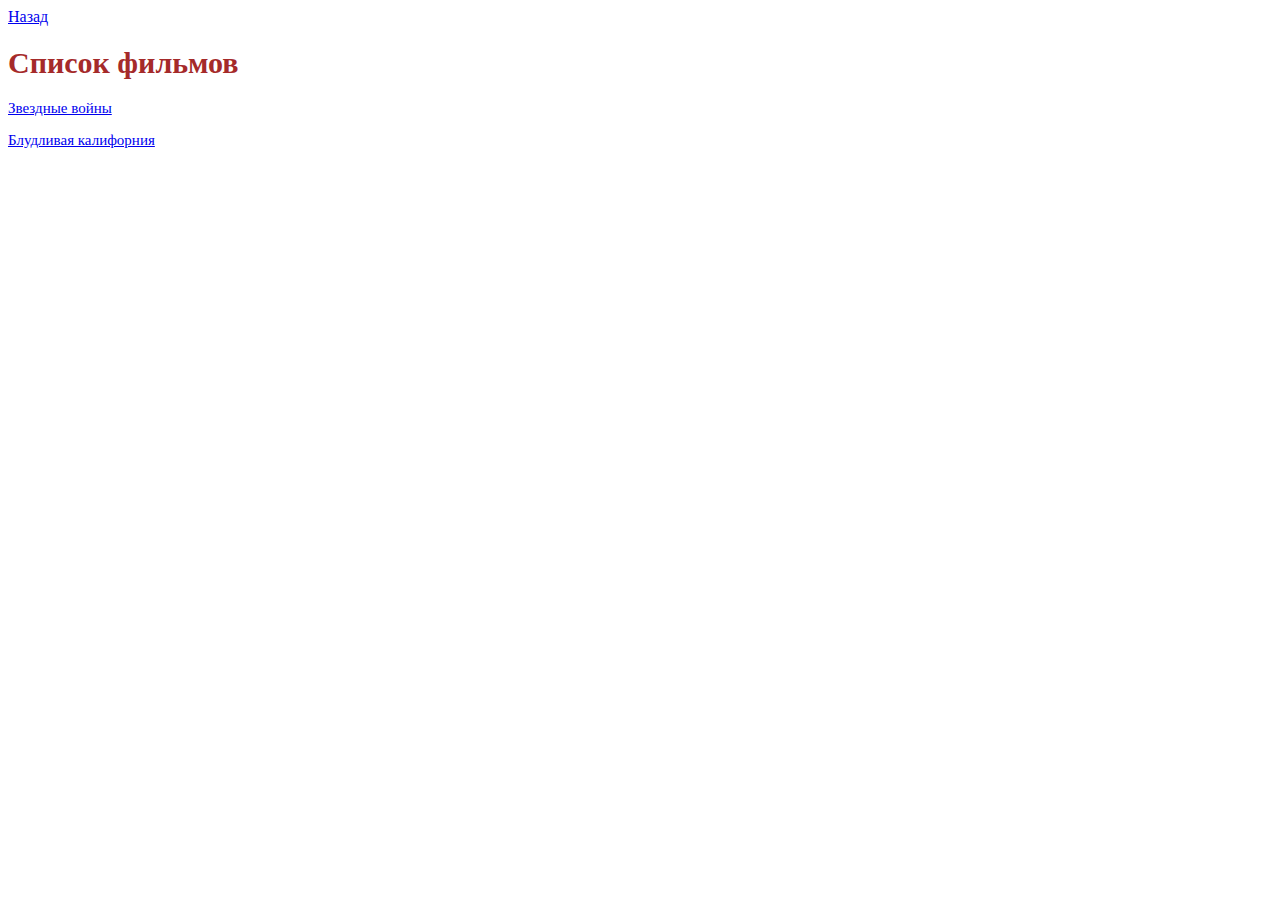
<file: movies.html>
<!DOCTYPE html>
<html lang="en">
<head>
    <meta charset="UTF-8">
    <title>список фильмов</title>
    <link rel="stylesheet" href="index.css">
</head>
<body>
    <a href="/">Назад</a>
    <h1>Список фильмов</h1>
    <p>
       <a href="https://ru.wikipedia.org/wiki/%D0%97%D0%B2%D1%91%D0%B7%D0%B4%D0%BD%D1%8B%D0%B5_%D0%B2%D0%BE%D0%B9%D0%BD%D1%8B">Звездные войны</a> 
    </p>
    <p>
        <a href="https://www.kinopoisk.ru/series/394375/">Блудливая калифорния</a>
    </p>
    
</body>
</html>
</file>
<file: index.css>
h1 {
    font-size: 30px;
    color: brown;
}
p {
 font-size: 15px;
 color:brown;
}
div{ color: brown;

}
</file>
